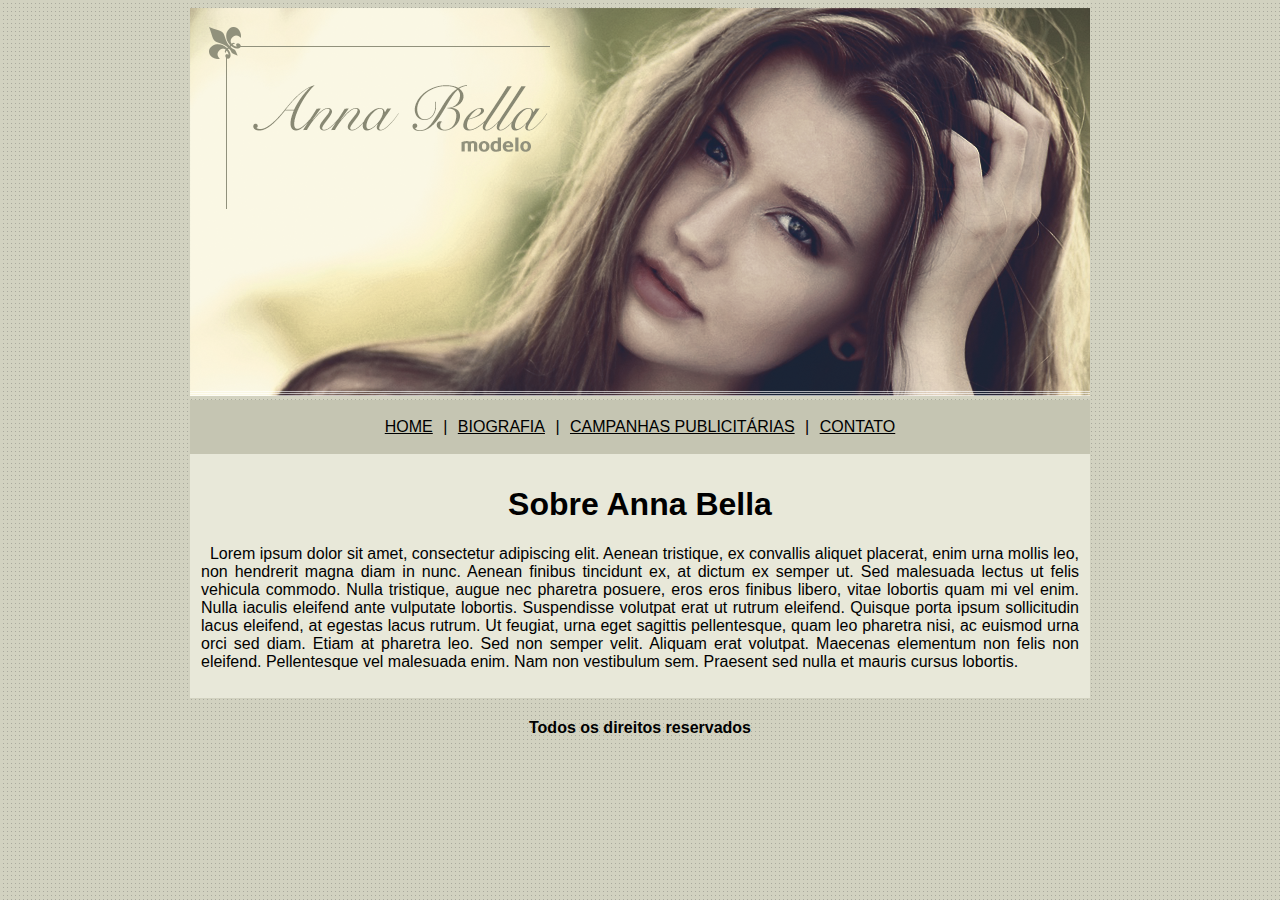
<file: Projeto 2FS/index.html>
<!DOCTYPE html>
<html>
	<head>

		<meta charset="utf-8">
		<meta name="viewport" content="width=device-width, initial-scale=1">

		<style type="text/css">
			
		</style>

		<link rel="stylesheet" type="text/css" href="modelo.css">

		<title>Anna Bella Oficial</title>

	</head>
	<body>
		<center>
	
<div  id="principal">

		<div>
			<img src="img/capa.png">
		</div>

		<div class="menu">
			<a href="index.html">HOME</a> |
			<a href="bio.html">BIOGRAFIA</a> | 
			<a href="campanha.html">CAMPANHAS PUBLICITÁRIAS</a> | 
			<a href="contato.html">CONTATO</a>
		</div>

		<div id="conteudo">

			<h1>Sobre Anna Bella</h1>

			<p align="justify">&nbsp Lorem ipsum dolor sit amet, consectetur adipiscing elit. Aenean tristique, ex convallis aliquet placerat, enim urna mollis leo, non hendrerit magna diam in nunc. Aenean finibus tincidunt ex, at dictum ex semper ut. Sed malesuada lectus ut felis vehicula commodo. Nulla tristique, augue nec pharetra posuere, eros eros finibus libero, vitae lobortis quam mi vel enim. Nulla iaculis eleifend ante vulputate lobortis. Suspendisse volutpat erat ut rutrum eleifend. Quisque porta ipsum sollicitudin lacus eleifend, at egestas lacus rutrum. Ut feugiat, urna eget sagittis pellentesque, quam leo pharetra nisi, ac euismod urna orci sed diam. Etiam at pharetra leo. Sed non semper velit. Aliquam erat volutpat. Maecenas elementum non felis non eleifend. Pellentesque vel malesuada enim. Nam non vestibulum sem. Praesent sed nulla et mauris cursus lobortis.</p>

		</div>

		<div class="center">
			<h4>Todos os direitos reservados</h4>
		</div>

</div>		

		
		</center>
	</body>
</html>
</file>
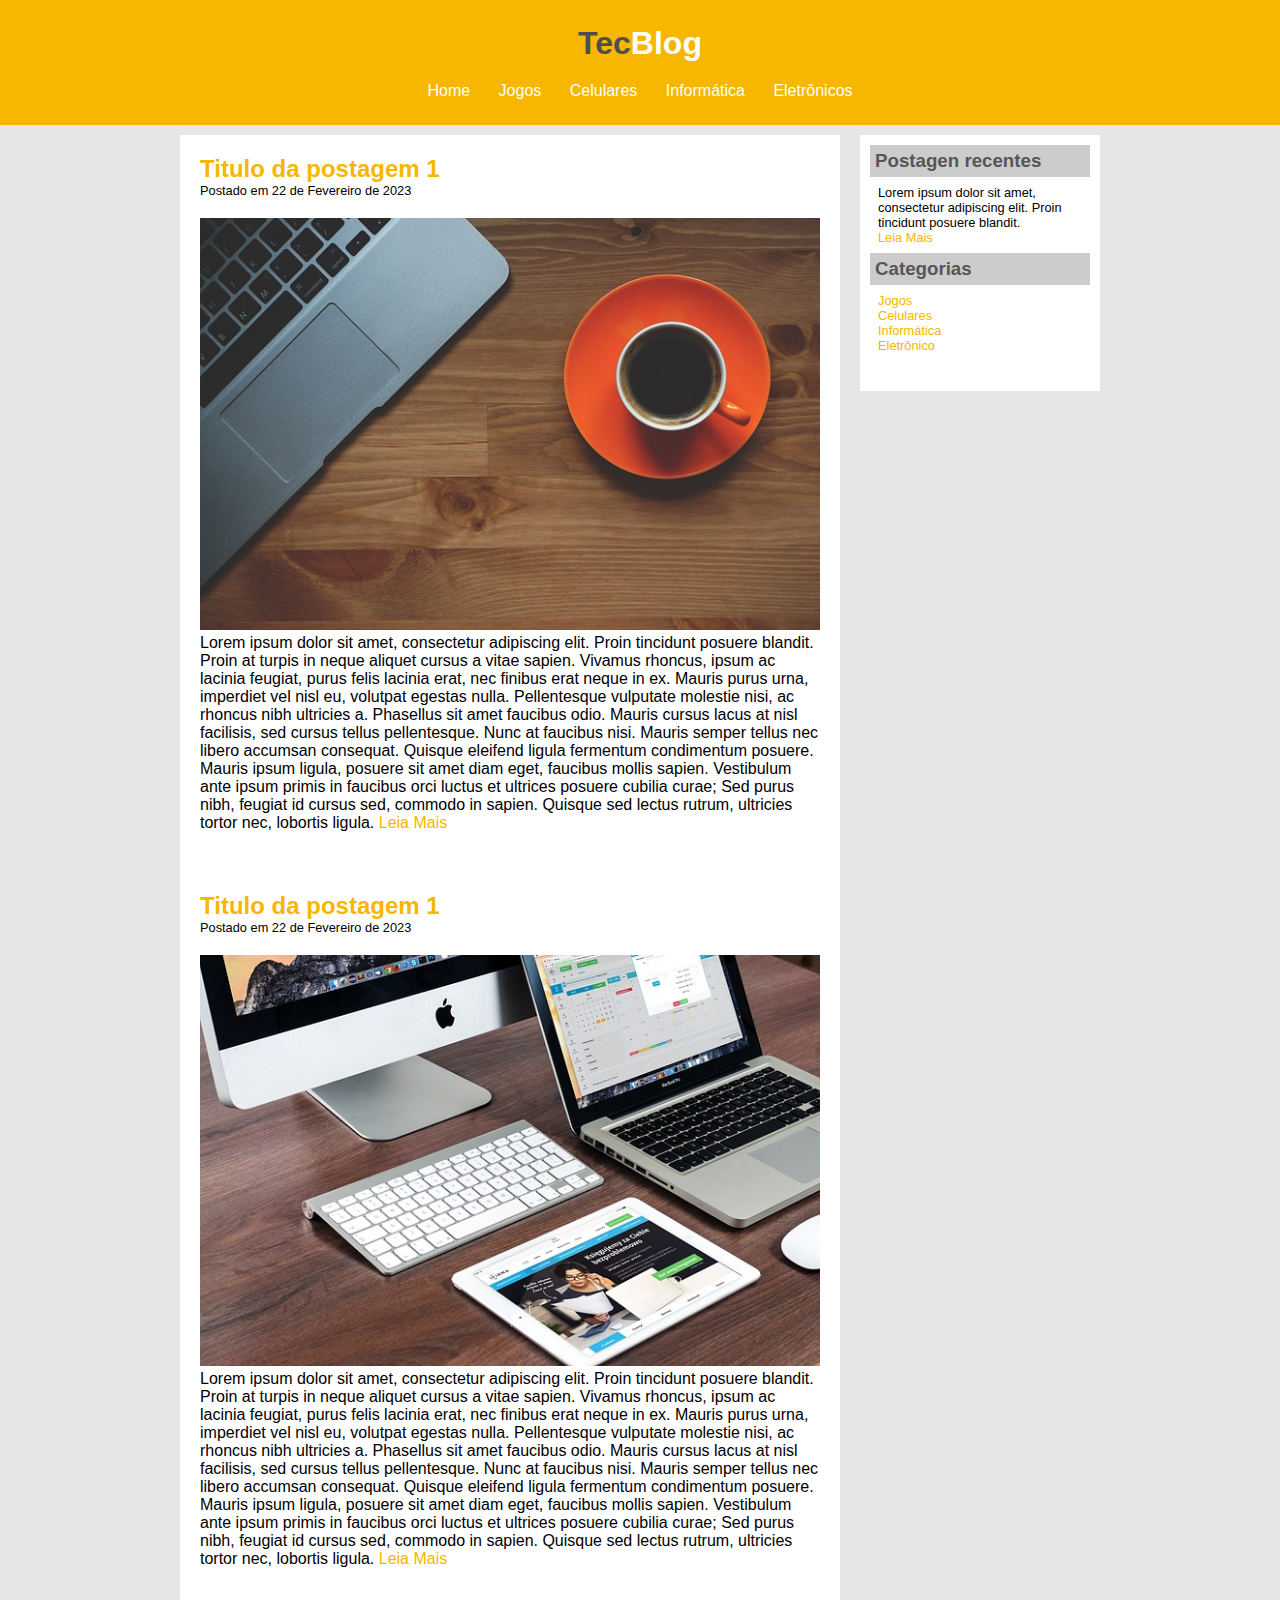
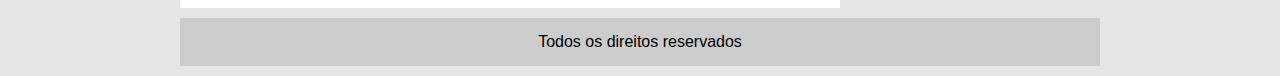
<file: Projeto 3FS/index.html>
<!DOCTYPE html>
		<html>
			<head>

				<meta charset="utf-8">
				<meta name="viewport" content="width=device-width, initial-scale=1">
				<link rel="stylesheet" type="text/css" href="css/estilo.css">

				<title>TecBlog - O seu blog de tecnologia</title>

			</head>
			<body>

				<div id="area-cabecalho">

					<div id="area-logo">
						<h1>Tec<span class="branco">Blog</span></h1>
					</div>
					<div id="area-menu">
						<a href="index.html">Home</a>
						<a href="index.html">Jogos</a>
						<a href="index.html">Celulares</a>
						<a href="index.html">Informática</a>
						<a href="index.html">Eletrônicos</a>
					</div>
					
				</div>

				<div id="area-principal">
					
					<div id="area-postagens">
						
						<!-- Post /-->
						<div class="postagem">
							<h2>Titulo da postagem 1</h2>
							<span class="data-post">Postado em 22 de Fevereiro de 2023</span>
							<img width="620px" src="img/imagem1.jpg">
							<p>
								Lorem ipsum dolor sit amet, consectetur adipiscing elit. Proin tincidunt posuere blandit. Proin at turpis in neque aliquet cursus a vitae sapien. Vivamus rhoncus, ipsum ac lacinia feugiat, purus felis lacinia erat, nec finibus erat neque in ex. Mauris purus urna, imperdiet vel nisl eu, volutpat egestas nulla. Pellentesque vulputate molestie nisi, ac rhoncus nibh ultricies a. Phasellus sit amet faucibus odio. Mauris cursus lacus at nisl facilisis, sed cursus tellus pellentesque. Nunc at faucibus nisi. Mauris semper tellus nec libero accumsan consequat. Quisque eleifend ligula fermentum condimentum posuere. Mauris ipsum ligula, posuere sit amet diam eget, faucibus mollis sapien. Vestibulum ante ipsum primis in faucibus orci luctus et ultrices posuere cubilia curae; Sed purus nibh, feugiat id cursus sed, commodo in sapien. Quisque sed lectus rutrum, ultricies tortor nec, lobortis ligula.
								<a href="">Leia Mais</a>
							</p>
						</div>
						<!-- Post /-->

						<!-- Post /-->
						<div class="postagem">
							<h2>Titulo da postagem 1</h2>
							<span class="data-post">Postado em 22 de Fevereiro de 2023</span>
							<img width="620px" src="img/imagem2.jpg">
							<p>
								Lorem ipsum dolor sit amet, consectetur adipiscing elit. Proin tincidunt posuere blandit. Proin at turpis in neque aliquet cursus a vitae sapien. Vivamus rhoncus, ipsum ac lacinia feugiat, purus felis lacinia erat, nec finibus erat neque in ex. Mauris purus urna, imperdiet vel nisl eu, volutpat egestas nulla. Pellentesque vulputate molestie nisi, ac rhoncus nibh ultricies a. Phasellus sit amet faucibus odio. Mauris cursus lacus at nisl facilisis, sed cursus tellus pellentesque. Nunc at faucibus nisi. Mauris semper tellus nec libero accumsan consequat. Quisque eleifend ligula fermentum condimentum posuere. Mauris ipsum ligula, posuere sit amet diam eget, faucibus mollis sapien. Vestibulum ante ipsum primis in faucibus orci luctus et ultrices posuere cubilia curae; Sed purus nibh, feugiat id cursus sed, commodo in sapien. Quisque sed lectus rutrum, ultricies tortor nec, lobortis ligula.
								<a href="">Leia Mais</a>
							</p>
						</div>
						<!-- Post /-->
						

					</div>

					<div id="area-lateral">
						
						<div class="conteudo-lateral">

							<h3>Postagen recentes</h3>
							<div class="postagem-lateral">
								<p>
									Lorem ipsum dolor sit amet, consectetur adipiscing elit. Proin tincidunt posuere blandit.
								</p>
								<a href="">Leia Mais</a>
							</div>

							

							<h3>Categorias</h3>
							<div class="postagem-lateral" style="border-bottom: none;">
								<a href="">Jogos</a><br>
								<a href="">Celulares</a><br>
								<a href="">Informática</a><br>
								<a href="">Eletrônico</a><br>
							</div>

						</div>

					</div>

					<div id="rodape">
						Todos os direitos reservados
					</div>

				</div>

			</body>
		</html>
</file>
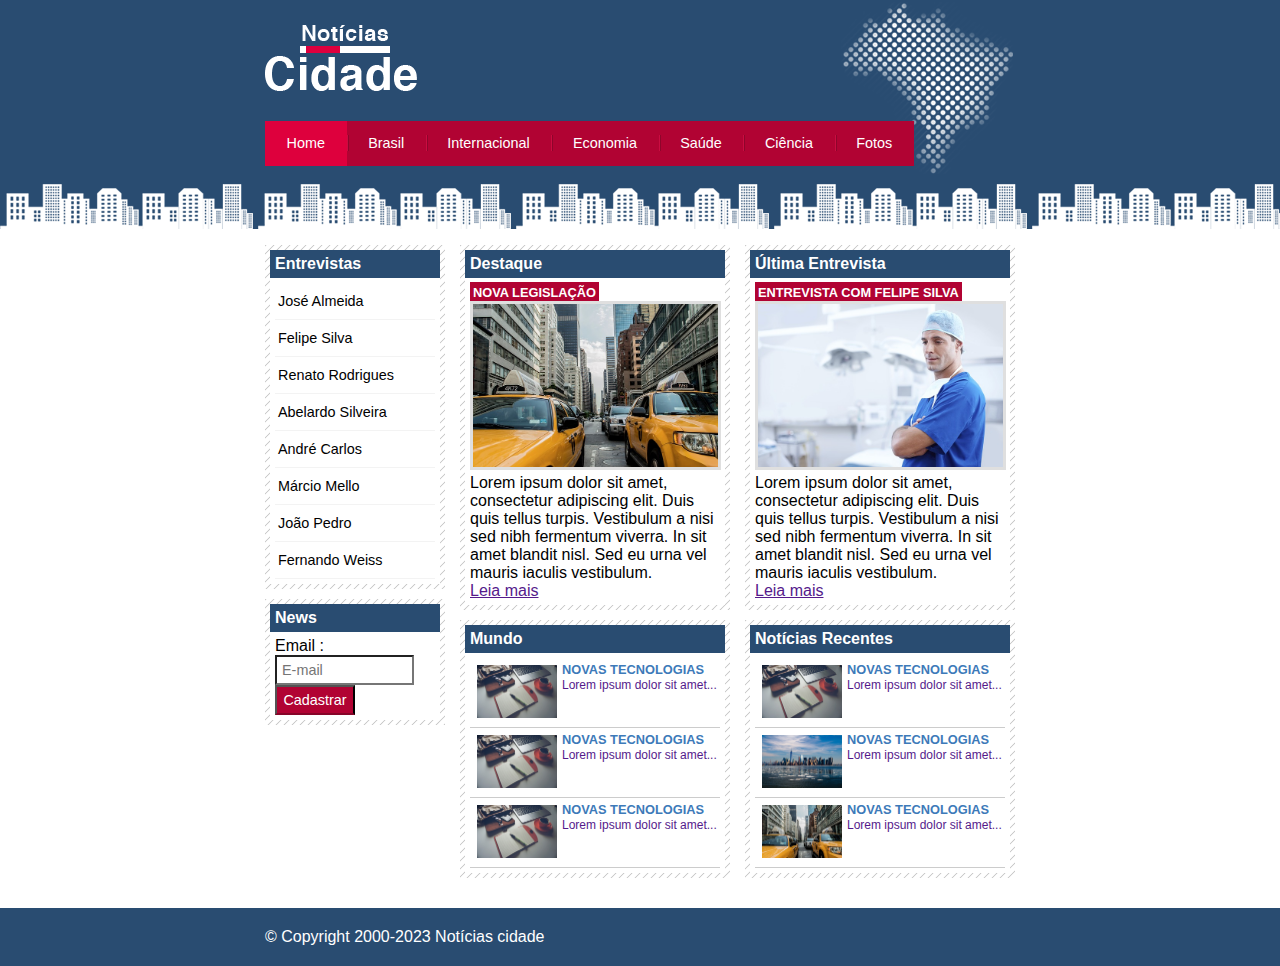
<file: Projeto 4FS/index.html>
<!DOCTYPE html>
<html>
	<head>

		<meta charset="utf-8">
		<meta name="viewport" content="width=device-width, initial-scale=1">

		<link rel="stylesheet" type="text/css" href="css/style.css">

		<title>Noticias Cidade</title>

	</head>
	<body id="tres-colunas" class="home">

		<div id="container">

			<div id="topo">
						<h1 class="logo">Notícias cidade</h1>
						<ul id="navegacao">
							<li class="primeiro"><a id="home" href="index.html">Home</a></li>
							<li><a id="brasil" href="brasil.html">Brasil</a></li>
							<li><a id="internacional" href="internacional.html">Internacional</a></li>
							<li><a id="economia" href="economia.html">Economia</a></li>
							<li><a id="saude" href="saude.html">Saúde</a></li>
							<li><a id="ciencia" href="ciencia.html">Ciência</a></li>
							<li><a id="fotos" href="fotos.html">Fotos</a></li>
						</ul>
		    </div>

		    <div id="conteudo">
					
				<div id="primario">
							
							<div class="caixa destaque">
								<h2>Destaque</h2>
								<div class="caixa-conteudo">
									<h3 class="destaque">Nova legislação</h3>
									<img class="imagem-principal" src="imagens/taxi.jpg" width="100%">
									<p>
										Lorem ipsum dolor sit amet, consectetur adipiscing elit. Duis quis tellus turpis. Vestibulum a nisi sed nibh fermentum viverra. In sit amet blandit nisl. Sed eu urna vel mauris iaculis vestibulum.
									</p>
									<a href="">Leia mais</a>
								</div>
							</div>

							<div class="caixa">
								<h2>Mundo</h2>
								<div class="caixa-conteudo">
									
									<ul id="lista-noticias">
										<li>
											<a href="">
												<img src="imagens/tecnologia.jpg" width="80">
												<h3>Novas Tecnologias</h3>
												<p>Lorem ipsum dolor sit amet...</p>
											</a>
										</li>
										<li>
											<a href="">
												<img src="imagens/tecnologia.jpg" width="80">
												<h3>Novas Tecnologias</h3>
												<p>Lorem ipsum dolor sit amet...</p>
											</a>
										</li>
										<li>
											<a href="">
												<img src="imagens/tecnologia.jpg" width="80">
												<h3>Novas Tecnologias</h3>
												<p>Lorem ipsum dolor sit amet...</p>
											</a>
										</li>
									</ul>

								</div>
							</div>

				</div>

				<div id="secundario">
							
							<div class="caixa destaque">
								<h2>Última Entrevista</h2>
								<div class="caixa-conteudo">
									<h3 class="intrevista">Entrevista com felipe silva</h3>
									<img class="imagem-principal" src="imagens/doutor.jpg" width="100%">
									<p>
										Lorem ipsum dolor sit amet, consectetur adipiscing elit. Duis quis tellus turpis. Vestibulum a nisi sed nibh fermentum viverra. In sit amet blandit nisl. Sed eu urna vel mauris iaculis vestibulum.
									</p>
									<a href="">Leia mais</a>
								</div>
							</div>

							<div class="caixa">
								<h2>Notícias Recentes</h2>
								<div class="caixa-conteudo">
									
									<ul id="lista-noticias">
										<li>
											<a href="">
												<img src="imagens/tecnologia.jpg" width="80">
												<h3>Novas Tecnologias</h3>
												<p>Lorem ipsum dolor sit amet...</p>
											</a>
										</li>
										<li>
											<a href="">
												<img src="imagens/cidade.jpg" width="80">
												<h3>Novas Tecnologias</h3>
												<p>Lorem ipsum dolor sit amet...</p>
											</a>
										</li>
										<li>
											<a href="">
												<img src="imagens/taxi.jpg" width="80">
												<h3>Novas Tecnologias</h3>
												<p>Lorem ipsum dolor sit amet...</p>
											</a>
										</li>
									</ul>

								</div>
							</div>

			    </div>

			    <div id="lateral">
							
					<div class="caixa">
						<h2>Entrevistas</h2>
							<div class="caixa-conteudo">
							
							<ul>
								<li><a href="">José Almeida</a></li>
								<li><a href="">Felipe Silva</a></li>
								<li><a href="">Renato Rodrigues</a></li>
								<li><a href="">Abelardo Silveira</a></li>
								<li><a href="">André Carlos</a></li>
								<li><a href="">Márcio Mello</a></li>
								<li><a href="">João Pedro</a></li>
								<li><a href="">Fernando Weiss</a></li>
							</ul>
								

							</div>
					</div>

					<div class="caixa">
						<h2>News</h2>
							<div class="caixa-conteudo">
							
							<form>
								<div>
									<label>Email :</label>
									<input type="text" name="email" id="email" placeholder="E-mail">
								</div>
								<div>
									<input class="submit" type="submit" value="Cadastrar">
								</div>
							</form>							

							</div>
					</div>

				</div>

		    </div>

		</div>

		<div id="container-rodape" style="clear: both;">
			<div id="rodape">
				&copy; Copyright 2000-2023 Notícias cidade
			</div>
		</div>

		

	</body>
</html>
</file>
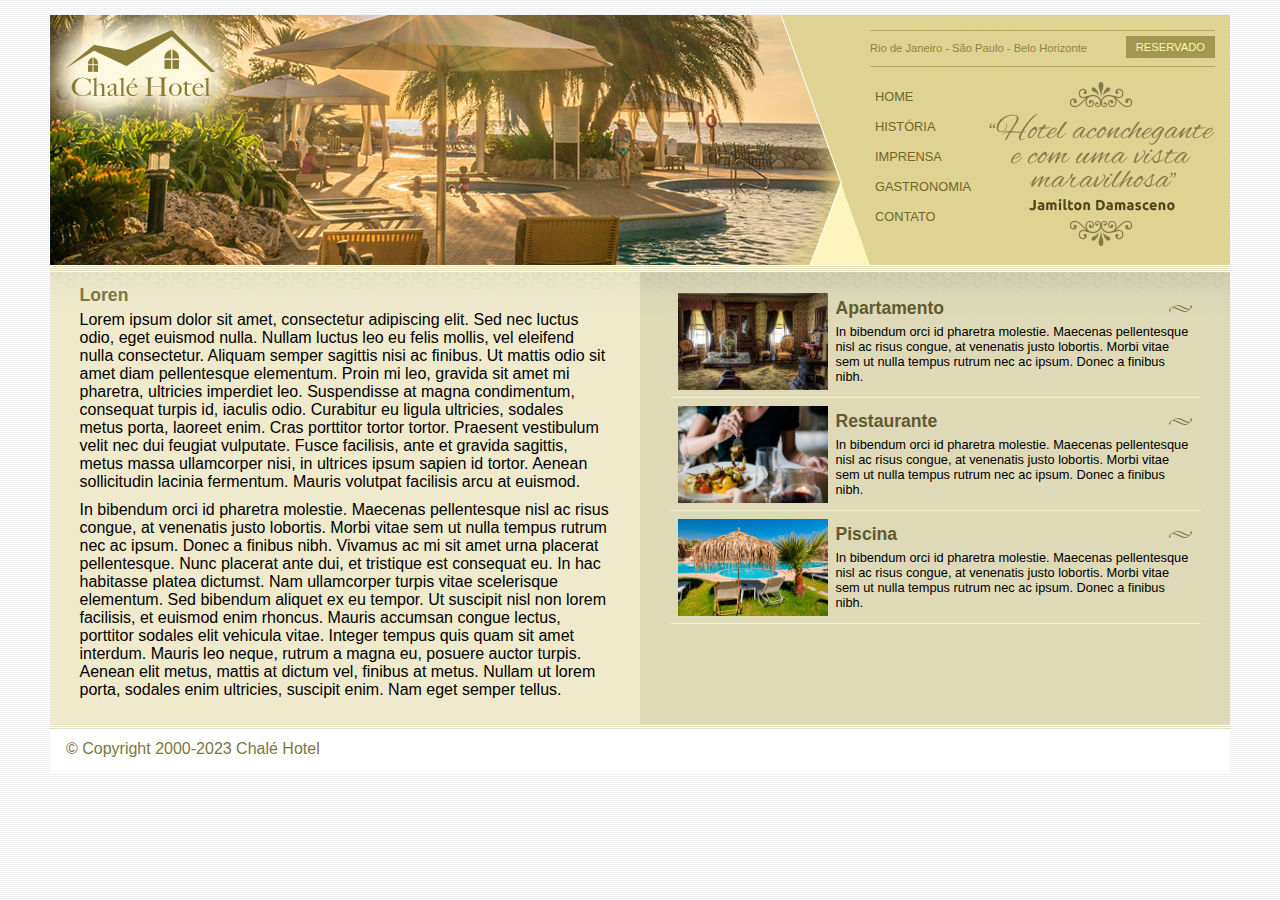
<file: Projeto 5FS/index.html>
<!DOCTYPE html>
<html>
	<head>

		<meta charset="utf-8">
		<meta name="viewport" content="width=device-width, initial-scale=1">

		<link rel="stylesheet" type="text/css" href="css/estilo.css">

		<title>Chalé Hotel</title>

	</head>

	<body>

		<div id="container">
			
			<div id="topo">
				
				<div id="logo">
					<h1 class="logo"><a href="index.html"></a></h1>
				</div>

				<div id="menu">

					<div id="conteudo-menu">
						<div id="menu-locais">
							<span class="locais">
								Rio de Janeiro - São Paulo - Belo Horizonte
							</span>
							<a class="reserva" href="">Reservado</a>
							<div style="clear: both;"></div>
						</div>

						<div id="menu-vertical">
							<ul id="navegacao">
								<li><a href="">Home</a></li>
								<li><a href="">História</a></li>
								<li><a href="">Imprensa</a></li>
								<li><a href="">Gastronomia</a></li>
								<li><a href="">Contato</a></li>
							</ul>

							<img class="depoimento" src="imagens/depoimento.png">

						</div>

					</div>
				</div>

			</div>

			<div id="area-principal">
				<div class="conteudo">
					<h2>
						Loren
					</h2>

					<p>Lorem ipsum dolor sit amet, consectetur adipiscing elit. Sed nec luctus odio, eget euismod nulla. Nullam luctus leo eu felis mollis, vel eleifend nulla consectetur. Aliquam semper sagittis nisi ac finibus. Ut mattis odio sit amet diam pellentesque elementum. Proin mi leo, gravida sit amet mi pharetra, ultricies imperdiet leo. Suspendisse at magna condimentum, consequat turpis id, iaculis odio. Curabitur eu ligula ultricies, sodales metus porta, laoreet enim. Cras porttitor tortor tortor. Praesent vestibulum velit nec dui feugiat vulputate. Fusce facilisis, ante et gravida sagittis, metus massa ullamcorper nisi, in ultrices ipsum sapien id tortor. Aenean sollicitudin lacinia fermentum. Mauris volutpat facilisis arcu at euismod.</p>

					<p>In bibendum orci id pharetra molestie. Maecenas pellentesque nisl ac risus congue, at venenatis justo lobortis. Morbi vitae sem ut nulla tempus rutrum nec ac ipsum. Donec a finibus nibh. Vivamus ac mi sit amet urna placerat pellentesque. Nunc placerat ante dui, et tristique est consequat eu. In hac habitasse platea dictumst. Nam ullamcorper turpis vitae scelerisque elementum. Sed bibendum aliquet ex eu tempor. Ut suscipit nisl non lorem facilisis, et euismod enim rhoncus. Mauris accumsan congue lectus, porttitor sodales elit vehicula vitae. Integer tempus quis quam sit amet interdum. Mauris leo neque, rutrum a magna eu, posuere auctor turpis. Aenean elit metus, mattis at dictum vel, finibus at metus. Nullam ut lorem porta, sodales enim ultricies, suscipit enim. Nam eget semper tellus.</p>

				</div>
			</div>

			<div id="area-lateral">
				<div class="conteudo">
					
					<ul id="beneficios">
						<li>
							<a href="">
								<img src="imagens/apartamento.jpg" width="150" alt="Apartamento">
								<h3>Apartamento</h3>
								<p>In bibendum orci id pharetra molestie. Maecenas pellentesque nisl ac risus congue, at venenatis justo lobortis. Morbi vitae sem ut nulla tempus rutrum nec ac ipsum. Donec a finibus nibh.</p>
							</a>
						</li>

						<li>
							<a href="">
								<img src="imagens/restaurante.jpg" width="150" alt="Restaurante">
								<h3>Restaurante</h3>
								<p>In bibendum orci id pharetra molestie. Maecenas pellentesque nisl ac risus congue, at venenatis justo lobortis. Morbi vitae sem ut nulla tempus rutrum nec ac ipsum. Donec a finibus nibh.</p>
							</a>
						</li>

						<li>
							<a href="">
								<img src="imagens/piscina.jpg" width="150" alt="Piscina">
								<h3>Piscina</h3>
								<p>In bibendum orci id pharetra molestie. Maecenas pellentesque nisl ac risus congue, at venenatis justo lobortis. Morbi vitae sem ut nulla tempus rutrum nec ac ipsum. Donec a finibus nibh.</p>
							</a>
						</li>
					</ul>

				</div>
			</div>

			<div id="rodape">
				<span>&copy; Copyright 2000-2023 Chalé Hotel</span>
			</div>

		</div>

	</body>

</html>
</file>
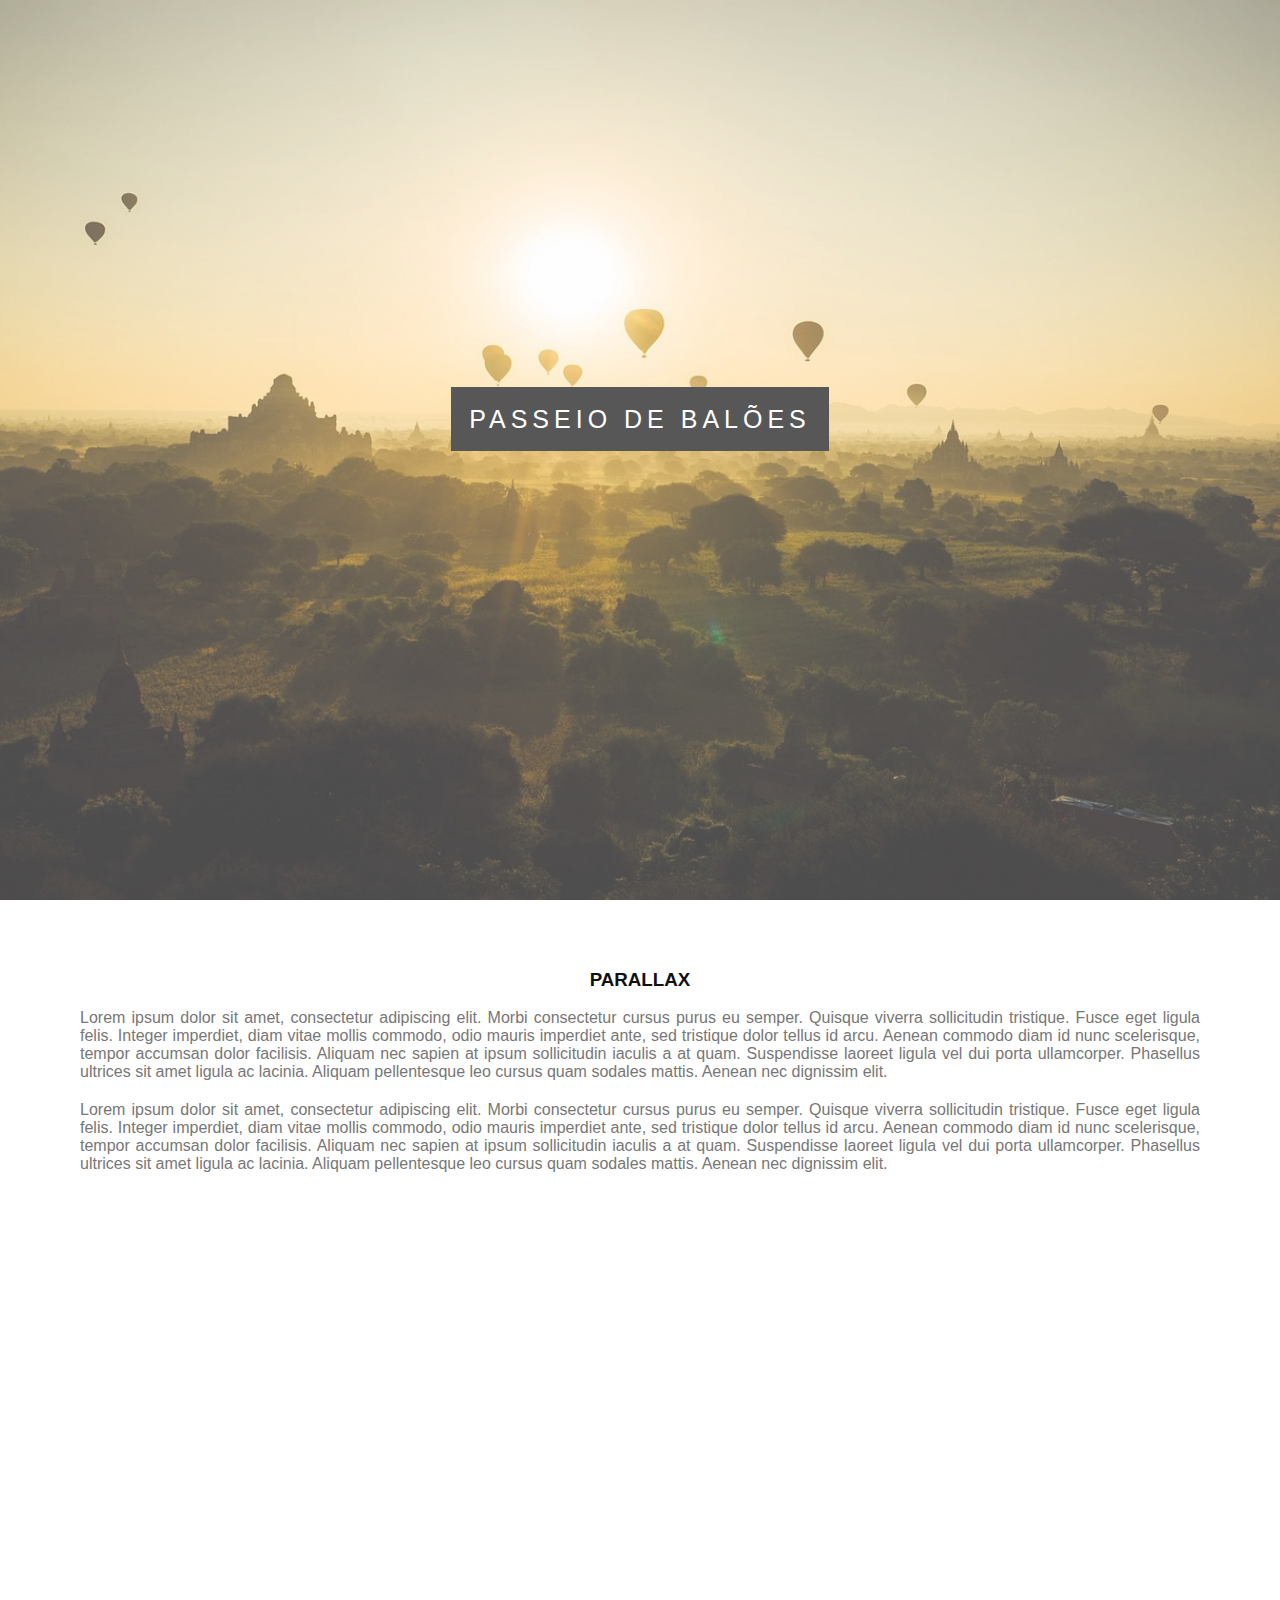
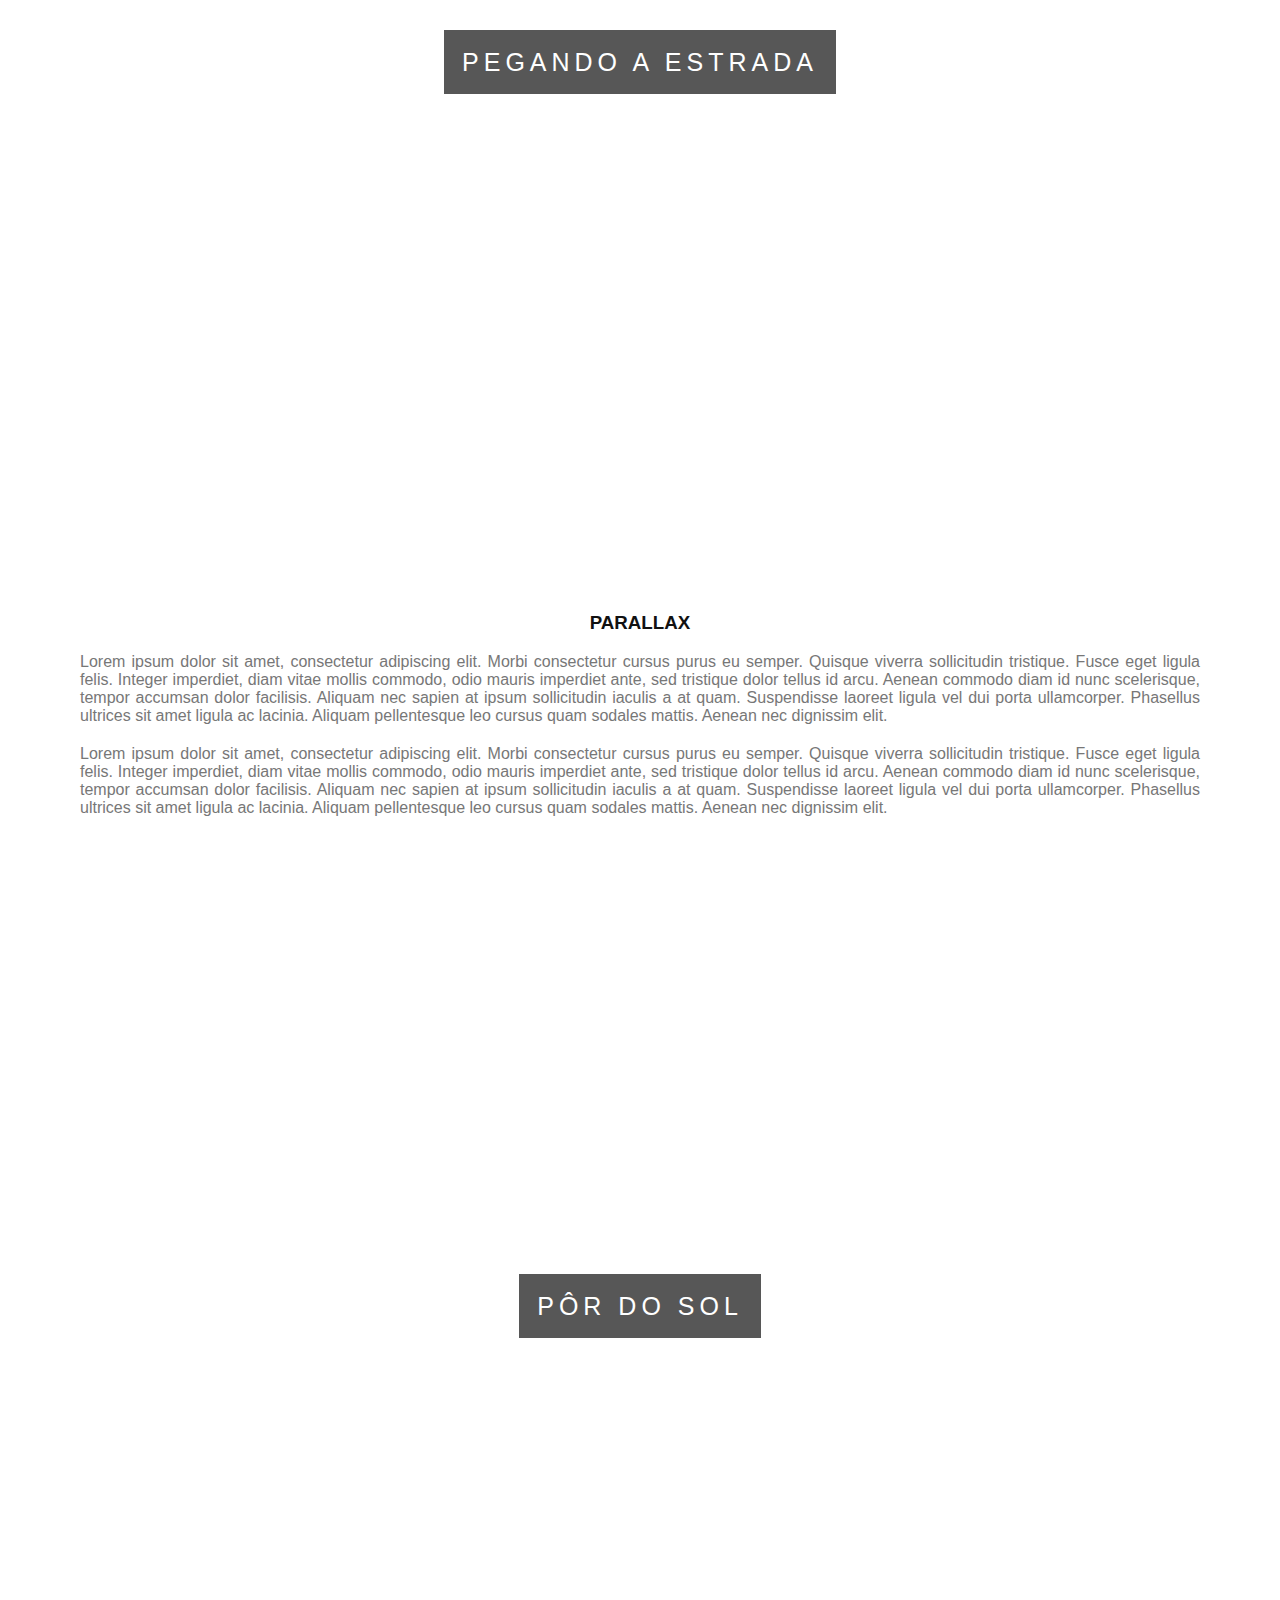
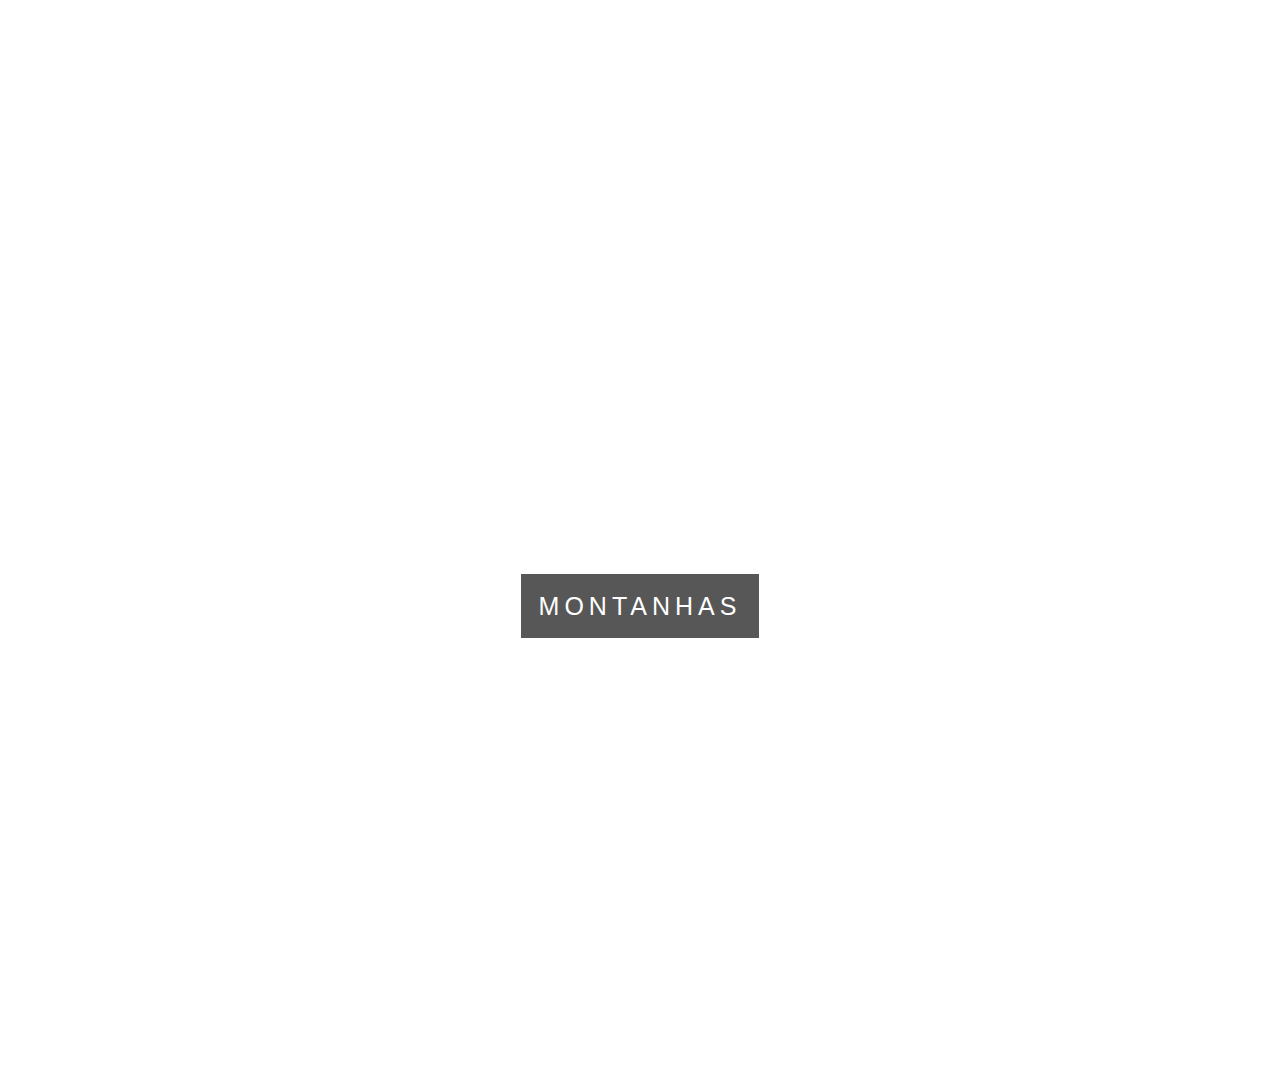
<file: Projeto 6FS/index.html>
<!DOCTYPE html>
<html>
<head>
	<title>Parallax</title>
	<meta charset="utf-8">
	
	<style type="text/css">
		
		/* Configuração padrão da página
		-------------------------------*/
		body, html {
			margin: 0;
			font: 16px "Lato", sans-serif;
			color: #777;
			height: 100%;
		}

		.conteudo {
			color: #777;
			background-color: white;
			text-align: justify;
			padding: 50px 80px;
		}

		h3 {
			text-transform: uppercase;
			color: #111;
			text-align: center;
		}

		p{
			margin-bottom: 20px;
		}

		/* Efeito Parallax
		-------------------------------*/
		.caixa1, .caixa2, .caixa3, .caixa4 {
			position: relative;
			height: 100%;
			opacity: 0.7;
			background-repeat: no-repeat;
			background-size: cover;
			background-position: center;
			background-attachment: fixed; 
		}

		.caixa1 {
			background-image: url(imagens/imagem1.jpg);
		}

		.caixa2 {
			background-image: url(imagens/imagem2.jpg);
		}

		.caixa3 {
			background-image: url(imagens/imagem3.jpg);
		}

		.caixa4 {
			background-image: url(imagens/imagem4.jpg);
		}

		.conteudo-titulo {
			position: absolute;
			left: 0;
			top: 45%;
			width: 100%;
			text-align: center;
		}

		.conteudo-titulo span.titulo {
			color: #fff;
			background-color: #111;
			padding: 18px;
			font-size: 25px;
			letter-spacing: 5px;
			text-transform: uppercase;
		}

	</style>

</head>
<body>

	<div class="caixa1">
		<div class="conteudo-titulo">
			<span class="titulo">PASSEIO DE BALÕES</span>
		</div>
	</div>

	<div class="conteudo">
		<h3>Parallax</h3>
		<p>Lorem ipsum dolor sit amet, consectetur adipiscing elit. Morbi consectetur cursus purus eu semper. Quisque viverra sollicitudin tristique. Fusce eget ligula felis. Integer imperdiet, diam vitae mollis commodo, odio mauris imperdiet ante, sed tristique dolor tellus id arcu. Aenean commodo diam id nunc scelerisque, tempor accumsan dolor facilisis. Aliquam nec sapien at ipsum sollicitudin iaculis a at quam. Suspendisse laoreet ligula vel dui porta ullamcorper. Phasellus ultrices sit amet ligula ac lacinia. Aliquam pellentesque leo cursus quam sodales mattis. Aenean nec dignissim elit.</p>

		<p>Lorem ipsum dolor sit amet, consectetur adipiscing elit. Morbi consectetur cursus purus eu semper. Quisque viverra sollicitudin tristique. Fusce eget ligula felis. Integer imperdiet, diam vitae mollis commodo, odio mauris imperdiet ante, sed tristique dolor tellus id arcu. Aenean commodo diam id nunc scelerisque, tempor accumsan dolor facilisis. Aliquam nec sapien at ipsum sollicitudin iaculis a at quam. Suspendisse laoreet ligula vel dui porta ullamcorper. Phasellus ultrices sit amet ligula ac lacinia. Aliquam pellentesque leo cursus quam sodales mattis. Aenean nec dignissim elit.</p>
	</div>

	<div class="caixa2">
		<div class="conteudo-titulo">
			<span class="titulo">Pegando a estrada</span>
		</div>
	</div>

	<div class="conteudo">
		<h3>Parallax</h3>
		<p>Lorem ipsum dolor sit amet, consectetur adipiscing elit. Morbi consectetur cursus purus eu semper. Quisque viverra sollicitudin tristique. Fusce eget ligula felis. Integer imperdiet, diam vitae mollis commodo, odio mauris imperdiet ante, sed tristique dolor tellus id arcu. Aenean commodo diam id nunc scelerisque, tempor accumsan dolor facilisis. Aliquam nec sapien at ipsum sollicitudin iaculis a at quam. Suspendisse laoreet ligula vel dui porta ullamcorper. Phasellus ultrices sit amet ligula ac lacinia. Aliquam pellentesque leo cursus quam sodales mattis. Aenean nec dignissim elit.</p>

		<p>Lorem ipsum dolor sit amet, consectetur adipiscing elit. Morbi consectetur cursus purus eu semper. Quisque viverra sollicitudin tristique. Fusce eget ligula felis. Integer imperdiet, diam vitae mollis commodo, odio mauris imperdiet ante, sed tristique dolor tellus id arcu. Aenean commodo diam id nunc scelerisque, tempor accumsan dolor facilisis. Aliquam nec sapien at ipsum sollicitudin iaculis a at quam. Suspendisse laoreet ligula vel dui porta ullamcorper. Phasellus ultrices sit amet ligula ac lacinia. Aliquam pellentesque leo cursus quam sodales mattis. Aenean nec dignissim elit.</p>
	</div>

	<div class="caixa3">
		<div class="conteudo-titulo">
			<span class="titulo">Pôr do sol</span>
		</div>
	</div>

	<div class="caixa4">
		<div class="conteudo-titulo">
			<span class="titulo">Montanhas</span>
		</div>
	</div>

</body>
</html>
</file>
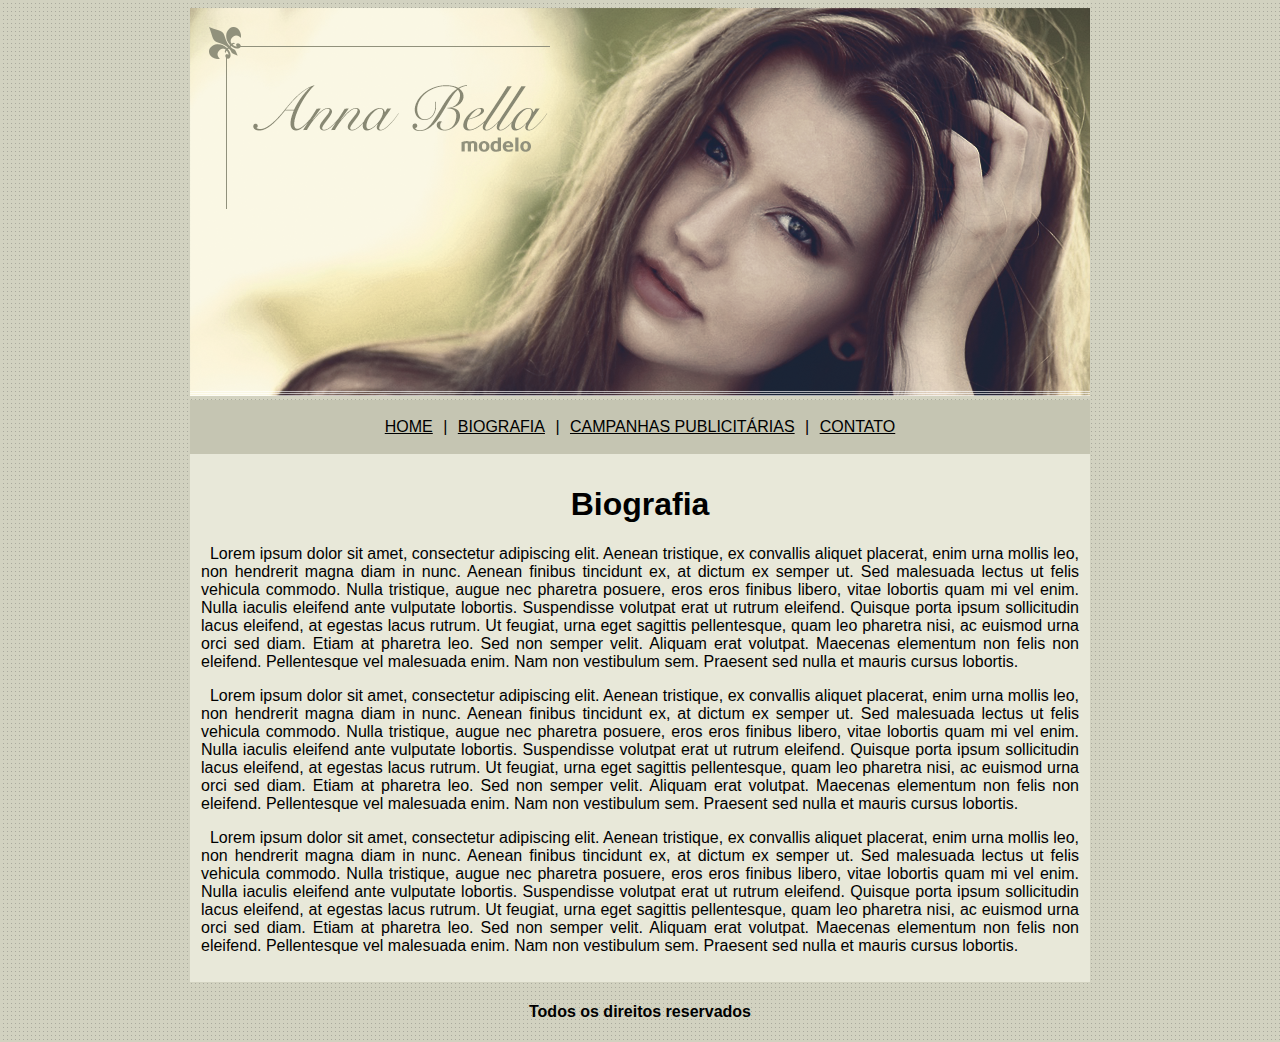
<file: Projeto 2FS/bio.html>
<!DOCTYPE html>
<html>
	<head>

		<meta charset="utf-8">
		<meta name="viewport" content="width=device-width, initial-scale=1">

		<style type="text/css">
			
		</style>

		<link rel="stylesheet" type="text/css" href="modelo.css">

		<title>Anna Bella - Biografia</title>

	</head>
	<body>
		<center>
	
<div  id="principal">

		<div>
			<img src="img/capa.png">
		</div>

		<div class="menu">
			<a href="index.html">HOME</a> |
			<a href="bio.html">BIOGRAFIA</a> | 
			<a href="campanha.html">CAMPANHAS PUBLICITÁRIAS</a> | 
			<a href="contato.html">CONTATO</a>
		</div>

		<div id="conteudo">

			<h1>Biografia</h1>

			<p align="justify">&nbsp Lorem ipsum dolor sit amet, consectetur adipiscing elit. Aenean tristique, ex convallis aliquet placerat, enim urna mollis leo, non hendrerit magna diam in nunc. Aenean finibus tincidunt ex, at dictum ex semper ut. Sed malesuada lectus ut felis vehicula commodo. Nulla tristique, augue nec pharetra posuere, eros eros finibus libero, vitae lobortis quam mi vel enim. Nulla iaculis eleifend ante vulputate lobortis. Suspendisse volutpat erat ut rutrum eleifend. Quisque porta ipsum sollicitudin lacus eleifend, at egestas lacus rutrum. Ut feugiat, urna eget sagittis pellentesque, quam leo pharetra nisi, ac euismod urna orci sed diam. Etiam at pharetra leo. Sed non semper velit. Aliquam erat volutpat. Maecenas elementum non felis non eleifend. Pellentesque vel malesuada enim. Nam non vestibulum sem. Praesent sed nulla et mauris cursus lobortis.</p>
			<p align="justify">&nbsp Lorem ipsum dolor sit amet, consectetur adipiscing elit. Aenean tristique, ex convallis aliquet placerat, enim urna mollis leo, non hendrerit magna diam in nunc. Aenean finibus tincidunt ex, at dictum ex semper ut. Sed malesuada lectus ut felis vehicula commodo. Nulla tristique, augue nec pharetra posuere, eros eros finibus libero, vitae lobortis quam mi vel enim. Nulla iaculis eleifend ante vulputate lobortis. Suspendisse volutpat erat ut rutrum eleifend. Quisque porta ipsum sollicitudin lacus eleifend, at egestas lacus rutrum. Ut feugiat, urna eget sagittis pellentesque, quam leo pharetra nisi, ac euismod urna orci sed diam. Etiam at pharetra leo. Sed non semper velit. Aliquam erat volutpat. Maecenas elementum non felis non eleifend. Pellentesque vel malesuada enim. Nam non vestibulum sem. Praesent sed nulla et mauris cursus lobortis.</p>
			<p align="justify">&nbsp Lorem ipsum dolor sit amet, consectetur adipiscing elit. Aenean tristique, ex convallis aliquet placerat, enim urna mollis leo, non hendrerit magna diam in nunc. Aenean finibus tincidunt ex, at dictum ex semper ut. Sed malesuada lectus ut felis vehicula commodo. Nulla tristique, augue nec pharetra posuere, eros eros finibus libero, vitae lobortis quam mi vel enim. Nulla iaculis eleifend ante vulputate lobortis. Suspendisse volutpat erat ut rutrum eleifend. Quisque porta ipsum sollicitudin lacus eleifend, at egestas lacus rutrum. Ut feugiat, urna eget sagittis pellentesque, quam leo pharetra nisi, ac euismod urna orci sed diam. Etiam at pharetra leo. Sed non semper velit. Aliquam erat volutpat. Maecenas elementum non felis non eleifend. Pellentesque vel malesuada enim. Nam non vestibulum sem. Praesent sed nulla et mauris cursus lobortis.</p>

		</div>

		<div class="center">
			<h4>Todos os direitos reservados</h4>
		</div>

</div>		

		
		</center>
	</body>
</html>
</file>
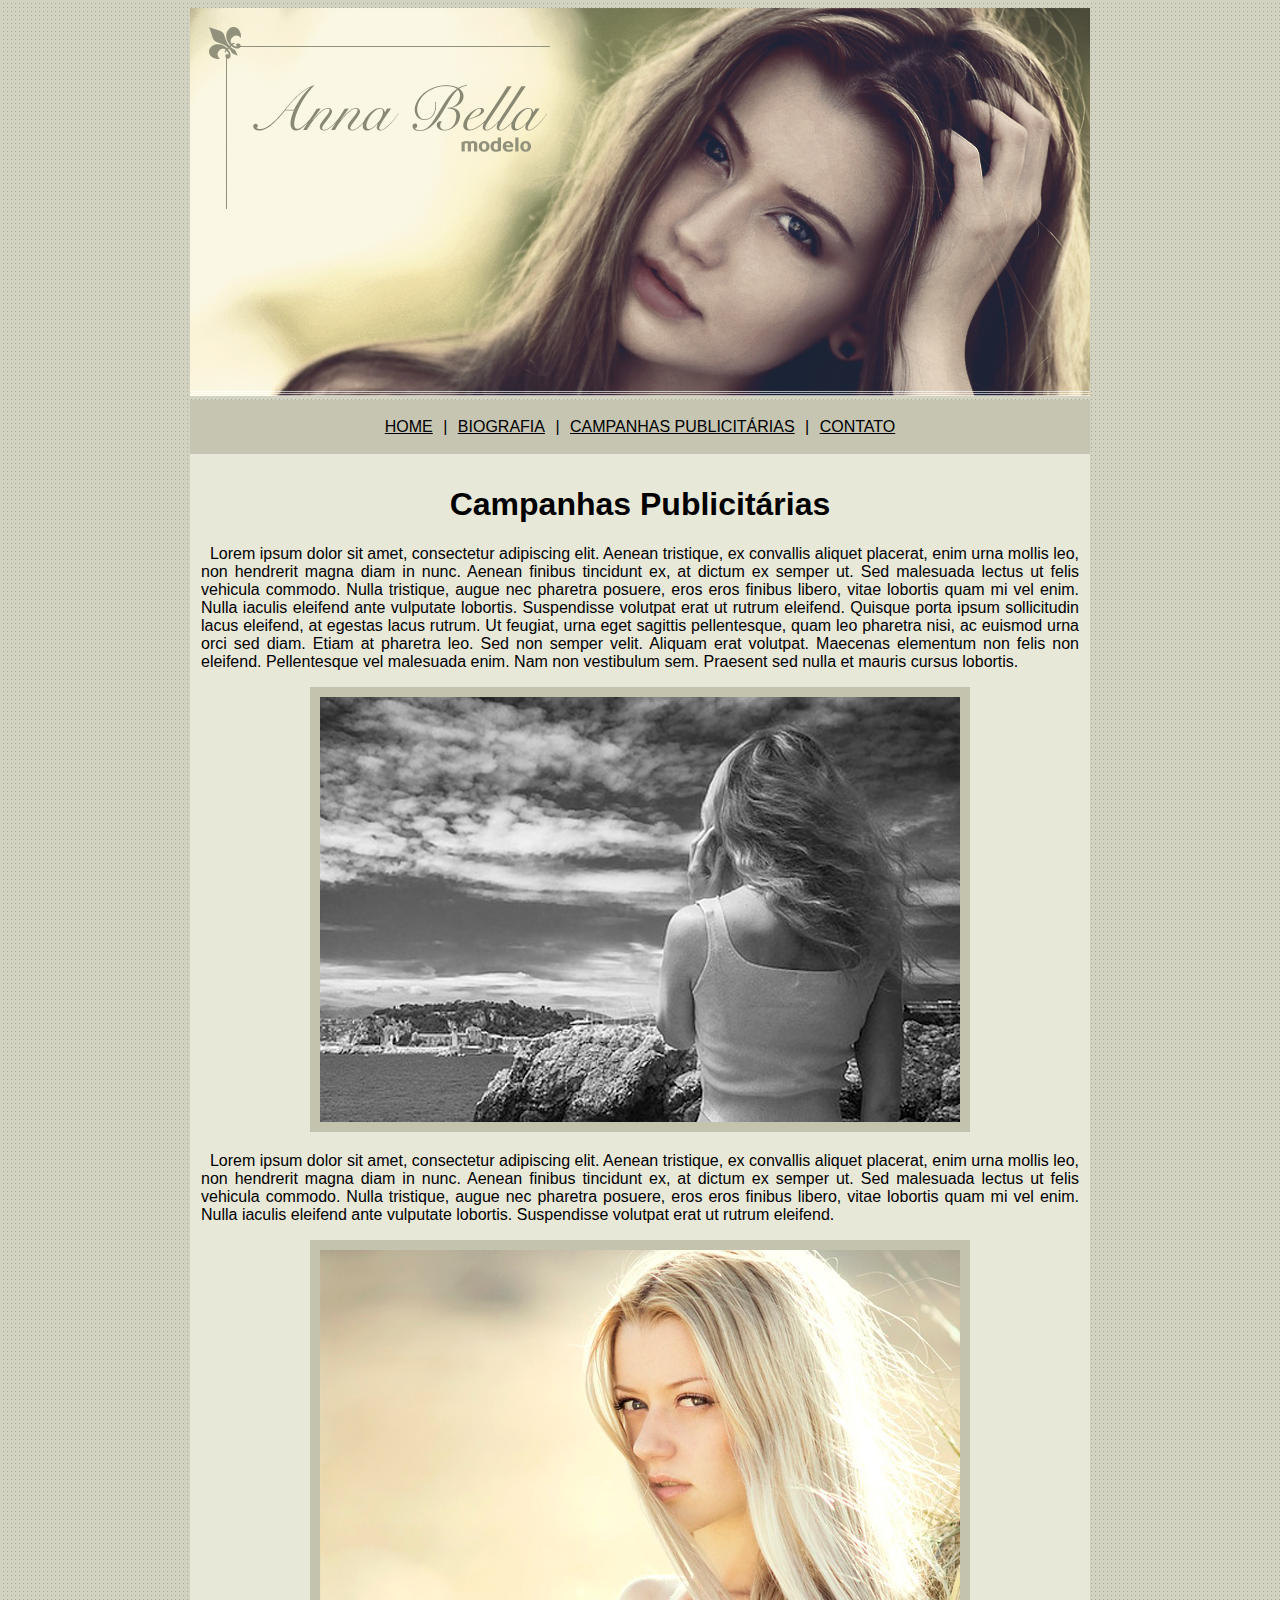
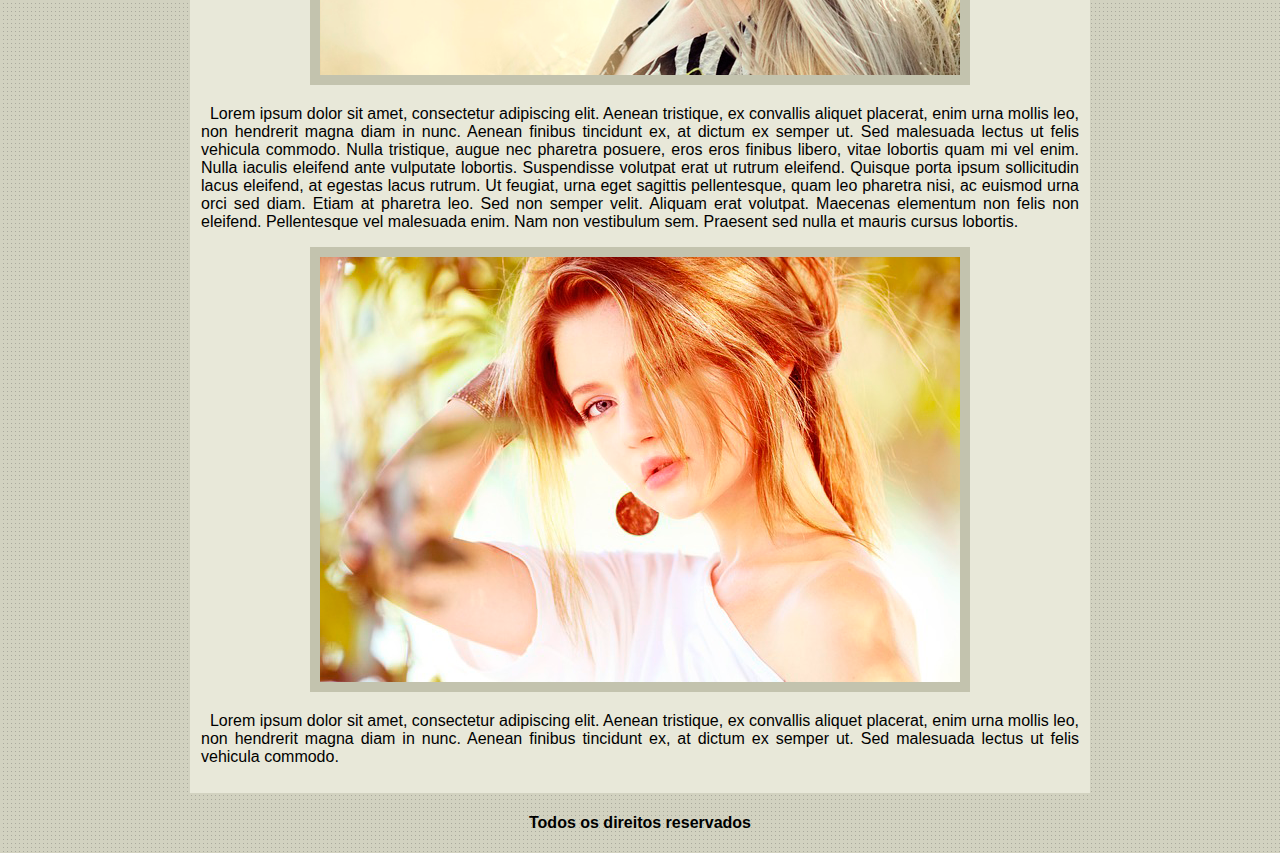
<file: Projeto 2FS/campanha.html>
<!DOCTYPE html>
<html>
	<head>

		<meta charset="utf-8">
		<meta name="viewport" content="width=device-width, initial-scale=1">

		<style type="text/css">
			
		</style>

		<link rel="stylesheet" type="text/css" href="modelo.css">

		<title>Campanhas Publicitárias</title>

	</head>
	<body>
		<center>
	
<div  id="principal">

		<div>
			<img src="img/capa.png">
		</div>

		<div class="menu">
			<a href="index.html">HOME</a> |
			<a href="bio.html">BIOGRAFIA</a> | 
			<a href="campanha.html">CAMPANHAS PUBLICITÁRIAS</a> | 
			<a href="contato.html">CONTATO</a>
		</div>

		<div id="conteudo">

			<h1>Campanhas Publicitárias</h1>

			<p align="justify">&nbsp Lorem ipsum dolor sit amet, consectetur adipiscing elit. Aenean tristique, ex convallis aliquet placerat, enim urna mollis leo, non hendrerit magna diam in nunc. Aenean finibus tincidunt ex, at dictum ex semper ut. Sed malesuada lectus ut felis vehicula commodo. Nulla tristique, augue nec pharetra posuere, eros eros finibus libero, vitae lobortis quam mi vel enim. Nulla iaculis eleifend ante vulputate lobortis. Suspendisse volutpat erat ut rutrum eleifend. Quisque porta ipsum sollicitudin lacus eleifend, at egestas lacus rutrum. Ut feugiat, urna eget sagittis pellentesque, quam leo pharetra nisi, ac euismod urna orci sed diam. Etiam at pharetra leo. Sed non semper velit. Aliquam erat volutpat. Maecenas elementum non felis non eleifend. Pellentesque vel malesuada enim. Nam non vestibulum sem. Praesent sed nulla et mauris cursus lobortis.</p>

					<img class="imagens"src="img/foto1.png">

			<p align="justify">&nbsp Lorem ipsum dolor sit amet, consectetur adipiscing elit. Aenean tristique, ex convallis aliquet placerat, enim urna mollis leo, non hendrerit magna diam in nunc. Aenean finibus tincidunt ex, at dictum ex semper ut. Sed malesuada lectus ut felis vehicula commodo. Nulla tristique, augue nec pharetra posuere, eros eros finibus libero, vitae lobortis quam mi vel enim. Nulla iaculis eleifend ante vulputate lobortis. Suspendisse volutpat erat ut rutrum eleifend. </p>

	 				<img class="imagens"src="img/foto2.png">

	 		<p align="justify">&nbsp Lorem ipsum dolor sit amet, consectetur adipiscing elit. Aenean tristique, ex convallis aliquet placerat, enim urna mollis leo, non hendrerit magna diam in nunc. Aenean finibus tincidunt ex, at dictum ex semper ut. Sed malesuada lectus ut felis vehicula commodo. Nulla tristique, augue nec pharetra posuere, eros eros finibus libero, vitae lobortis quam mi vel enim. Nulla iaculis eleifend ante vulputate lobortis. Suspendisse volutpat erat ut rutrum eleifend. Quisque porta ipsum sollicitudin lacus eleifend, at egestas lacus rutrum. Ut feugiat, urna eget sagittis pellentesque, quam leo pharetra nisi, ac euismod urna orci sed diam. Etiam at pharetra leo. Sed non semper velit. Aliquam erat volutpat. Maecenas elementum non felis non eleifend. Pellentesque vel malesuada enim. Nam non vestibulum sem. Praesent sed nulla et mauris cursus lobortis.</p>

	 				<img class="imagens"src="img/foto3.png">	

	 		<p align="justify">&nbsp Lorem ipsum dolor sit amet, consectetur adipiscing elit. Aenean tristique, ex convallis aliquet placerat, enim urna mollis leo, non hendrerit magna diam in nunc. Aenean finibus tincidunt ex, at dictum ex semper ut. Sed malesuada lectus ut felis vehicula commodo.</p>	   

		</div>

		

		<div class="center">
			<h4>Todos os direitos reservados</h4>
		</div>

</div>		

		
		</center>
	</body>
</html>
</file>
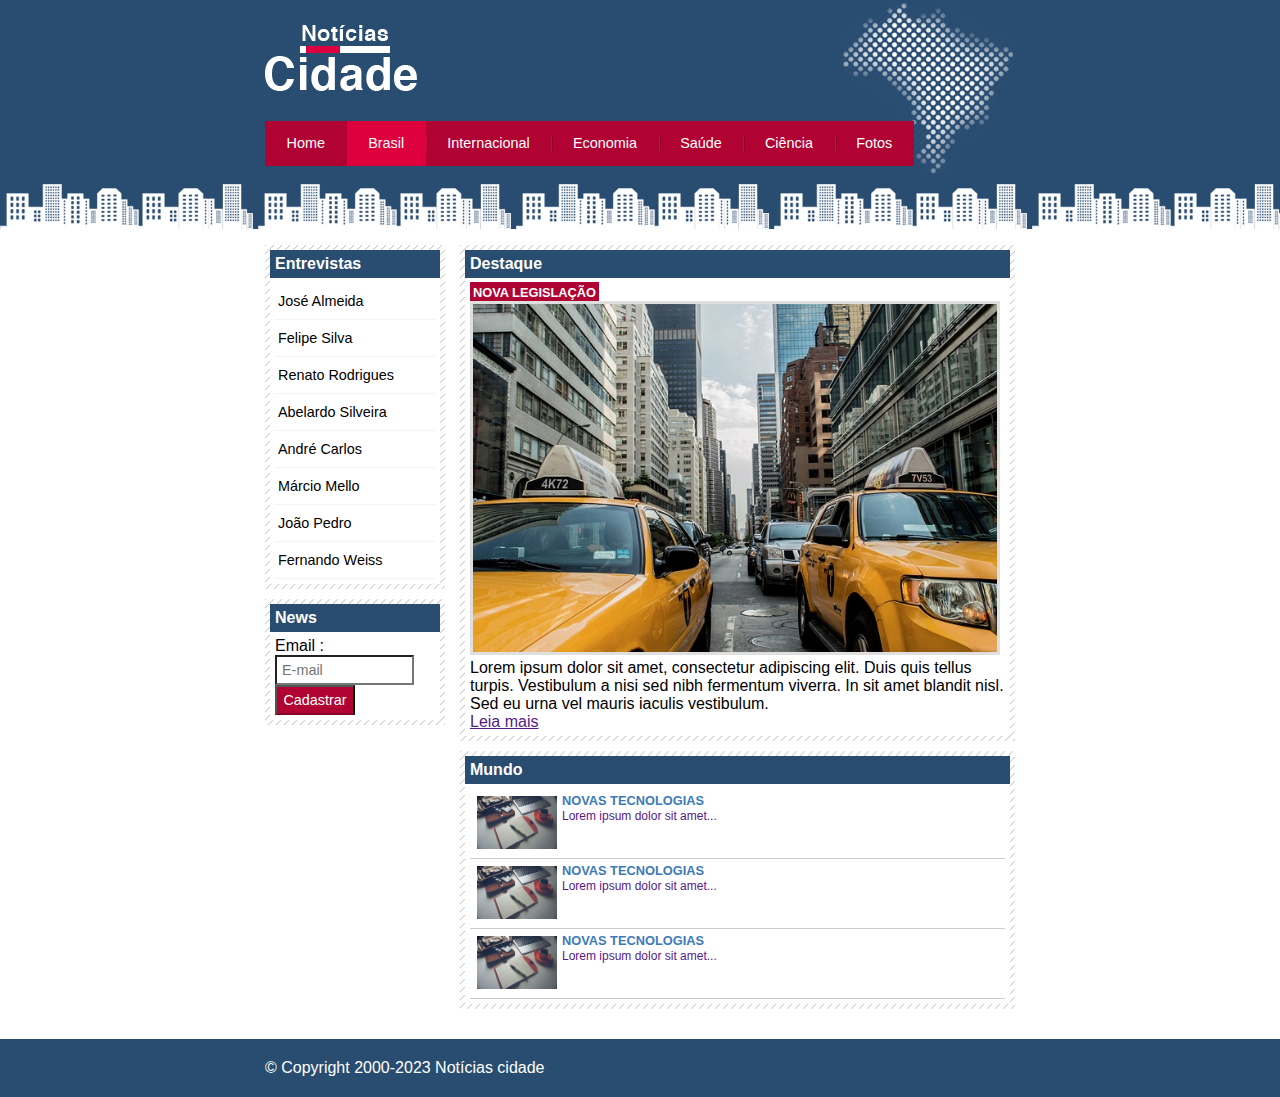
<file: Projeto 4FS/brasil.html>
<!DOCTYPE html>
<html>
	<head>

		<meta charset="utf-8">
		<meta name="viewport" content="width=device-width, initial-scale=1">

		<link rel="stylesheet" type="text/css" href="css/style.css">

		<title>Noticias Cidade</title>

	</head>
	<body id="duas-colunas" class="brasil">

		<div id="container">

			<div id="topo">
						<h1 class="logo">Notícias cidade</h1>
						<ul id="navegacao">
							<li class="primeiro"><a id="home" href="index.html">Home</a></li>
							<li><a id="brasil" href="brasil.html">Brasil</a></li>
							<li><a id="internacional" href="internacional.html">Internacional</a></li>
							<li><a id="economia" href="economia.html">Economia</a></li>
							<li><a id="saude" href="saude.html">Saúde</a></li>
							<li><a id="ciencia" href="ciencia.html">Ciência</a></li>
							<li><a id="fotos" href="fotos.html">Fotos</a></li>
						</ul>
		    </div>

		    <div id="conteudo">
					
				<div id="primario">
							
							<div class="caixa destaque">
								<h2>Destaque</h2>
								<div class="caixa-conteudo">
									<h3 class="destaque">Nova legislação</h3>
									<img class="imagem-principal" src="imagens/taxi.jpg" width="100%">
									<p>
										Lorem ipsum dolor sit amet, consectetur adipiscing elit. Duis quis tellus turpis. Vestibulum a nisi sed nibh fermentum viverra. In sit amet blandit nisl. Sed eu urna vel mauris iaculis vestibulum.
									</p>
									<a href="">Leia mais</a>
								</div>
							</div>

							<div class="caixa">
								<h2>Mundo</h2>
								<div class="caixa-conteudo">
									
									<ul id="lista-noticias">
										<li>
											<a href="">
												<img src="imagens/tecnologia.jpg" width="80">
												<h3>Novas Tecnologias</h3>
												<p>Lorem ipsum dolor sit amet...</p>
											</a>
										</li>
										<li>
											<a href="">
												<img src="imagens/tecnologia.jpg" width="80">
												<h3>Novas Tecnologias</h3>
												<p>Lorem ipsum dolor sit amet...</p>
											</a>
										</li>
										<li>
											<a href="">
												<img src="imagens/tecnologia.jpg" width="80">
												<h3>Novas Tecnologias</h3>
												<p>Lorem ipsum dolor sit amet...</p>
											</a>
										</li>
									</ul>

								</div>
							</div>

				</div>

			    <div id="lateral">
							
					<div class="caixa">
						<h2>Entrevistas</h2>
							<div class="caixa-conteudo">
							
							<ul>
								<li><a href="">José Almeida</a></li>
								<li><a href="">Felipe Silva</a></li>
								<li><a href="">Renato Rodrigues</a></li>
								<li><a href="">Abelardo Silveira</a></li>
								<li><a href="">André Carlos</a></li>
								<li><a href="">Márcio Mello</a></li>
								<li><a href="">João Pedro</a></li>
								<li><a href="">Fernando Weiss</a></li>
							</ul>
								

							</div>
					</div>

					<div class="caixa">
						<h2>News</h2>
							<div class="caixa-conteudo">
							
							<form>
								<div>
									<label>Email :</label>
									<input type="text" name="email" id="email" placeholder="E-mail">
								</div>
								<div>
									<input class="submit" type="submit" value="Cadastrar">
								</div>
							</form>							

							</div>
					</div>

				</div>

		    </div>

		</div>

		<div id="container-rodape" style="clear: both;">
			<div id="rodape">
				&copy; Copyright 2000-2023 Notícias cidade
			</div>
		</div>

		

	</body>
</html>
</file>
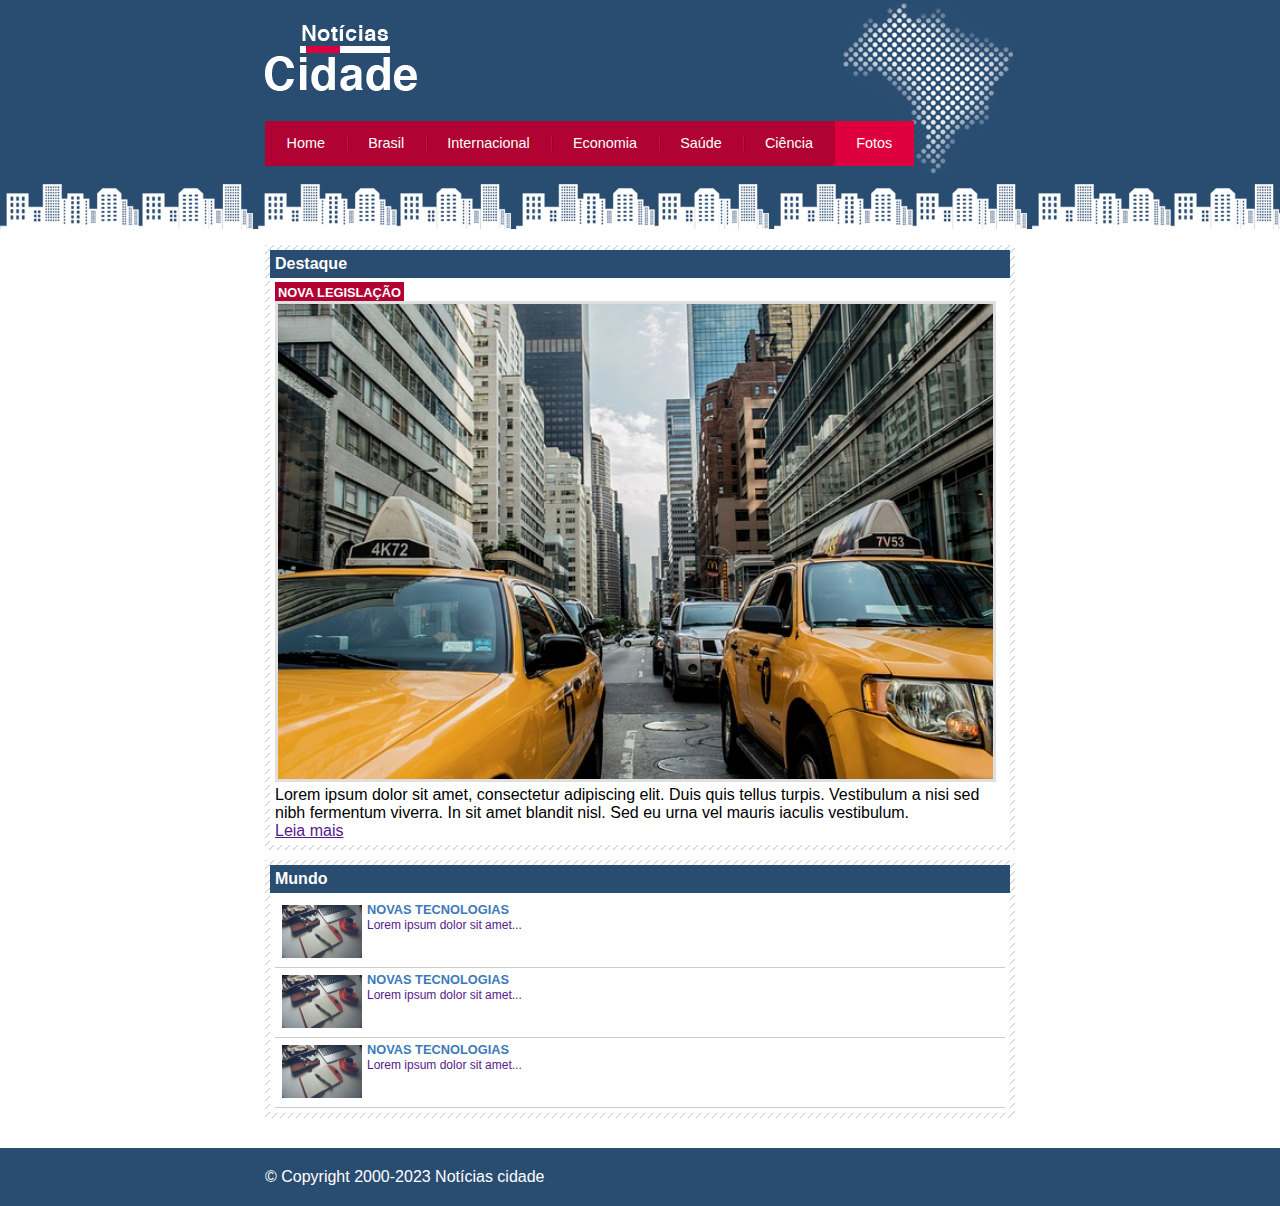
<file: Projeto 4FS/fotos.html>
<!DOCTYPE html>
<html>
	<head>

		<meta charset="utf-8">
		<meta name="viewport" content="width=device-width, initial-scale=1">

		<link rel="stylesheet" type="text/css" href="css/style.css">

		<title>Noticias Cidade</title>

	</head>
	<body id="uma-colunas" class="fotos">

		<div id="container">

			<div id="topo">
						<h1 class="logo">Notícias cidade</h1>
						<ul id="navegacao">
							<li class="primeiro"><a id="home" href="index.html">Home</a></li>
							<li><a id="brasil" href="brasil.html">Brasil</a></li>
							<li><a id="internacional" href="internacional.html">Internacional</a></li>
							<li><a id="economia" href="economia.html">Economia</a></li>
							<li><a id="saude" href="saude.html">Saúde</a></li>
							<li><a id="ciencia" href="ciencia.html">Ciência</a></li>
							<li><a id="fotos" href="fotos.html">Fotos</a></li>
						</ul>
		    </div>

		    <div id="conteudo">
					
				<div id="primario">
							
							<div class="caixa destaque">
								<h2>Destaque</h2>
								<div class="caixa-conteudo">
									<h3 class="destaque">Nova legislação</h3>
									<img class="imagem-principal" src="imagens/taxi.jpg" width="100%">
									<p>
										Lorem ipsum dolor sit amet, consectetur adipiscing elit. Duis quis tellus turpis. Vestibulum a nisi sed nibh fermentum viverra. In sit amet blandit nisl. Sed eu urna vel mauris iaculis vestibulum.
									</p>
									<a href="">Leia mais</a>
								</div>
							</div>

							<div class="caixa">
								<h2>Mundo</h2>
								<div class="caixa-conteudo">
									
									<ul id="lista-noticias">
										<li>
											<a href="">
												<img src="imagens/tecnologia.jpg" width="80">
												<h3>Novas Tecnologias</h3>
												<p>Lorem ipsum dolor sit amet...</p>
											</a>
										</li>
										<li>
											<a href="">
												<img src="imagens/tecnologia.jpg" width="80">
												<h3>Novas Tecnologias</h3>
												<p>Lorem ipsum dolor sit amet...</p>
											</a>
										</li>
										<li>
											<a href="">
												<img src="imagens/tecnologia.jpg" width="80">
												<h3>Novas Tecnologias</h3>
												<p>Lorem ipsum dolor sit amet...</p>
											</a>
										</li>
									</ul>

								</div>
							</div>

				</div>

		    </div>

		</div>

		<div id="container-rodape" style="clear: both;">
			<div id="rodape">
				&copy; Copyright 2000-2023 Notícias cidade
			</div>
		</div>

		

	</body>
</html>
</file>
<file: Projeto 2FS/modelo.css>
/* IDs */

#principal{
	width: 900px;
}
#conteudo{
	font-family: "Gill Sans", sans-serif;
	background: #e8e8d9 ;
	padding: 11px;
}

/* Class */

body{
	background: #d2d2c1 url('img/fundo.png');
}
a{
	color: black;
	font: bold;
	padding: 6px;
}


.center{
	text-align: center;
	font-family: "Gill Sans", sans-serif;
	font: bold;
}
.menu{
	padding: 18px;
	background-color: #c5c5b2;
	font-family: "Gill Sans", sans-serif;
}
.imagens{
	border: 10px solid #c3c3ae;
}
</file>
<file: Projeto 3FS/css/estilo.css>
/*Limpando formatações padrão*/
* {
	margin: 0;
	padding: 0;
}
body {
	font-size: 1em;
	font-family: "Trebuchet MS", Heletica, sans-serif;
	background: #e6e6e6;
}

/*Layout*/

#area-cabecalho {
	background-color: #f7b600;
	padding: 15px;
	text-align: center;
}
#area-logo, #area-menu {
	padding: 10px;
}
#area-principal {
	width: 920px;
	margin: 10px auto;
}
#area-postagens {
	width: 660px;
	float: left;
}
#area-lateral {
	width: 240px;
	float: right;
}
#rodape {
	clear: both;
	background: #CCC;
	text-align: center;
	padding: 15px
}
#area-postagens, #area-lateral {
	background: white;
	margin-bottom: 10px;
}

.postagem {
	padding: 20px;
	margin-bottom: 20px;
	background: white;
}
.conteudo-lateral {
	background: white;
	padding: 10px;
	margin-bottom: 20px;
}
.postagem-lateral {
	font-size: 0.8em;
	padding: 8px;
}

/*Formatações gerais*/

h1 {
	color: #4e4e4e;
	size: 2.5em;
}
h2 {
	color: #f7b600;
}
h3 {
	color: #565656;
	background: #CCC;
	padding: 5px;
}

.branco {
	color: white;
}
.data-post {
	font-size: 0.8em;
	border-bottom: 1px solid #lightgrey;
	padding-bottom: 10px;
	margin-bottom: 10px;
	display: block;
}

/*Formatação dos menus*/

a {
	text-decoration: none;
}
a:link, a:visited {
	color: #f7b600;

}
a:hover {
	text-decoration: underline;
}

#area-cabecalho a:link, #area-cabecalho a:visited {
	color: white;
	padding: 8px 12px;
}
#area-cabecalho a:hover {
	color: #f7b600;
	background: white;
	text-decoration: none;
}
</file>
<file: Projeto 4FS/css/style.css>
* {
	margin: 0;
	padding: 0;
}

body {
	font-family: "Trebuchet MS", Helvetica, sans-serif;
	background: #fff url(../imagens/fundo.png) repeat-x;
}



#container {
	width: 750px;
	margin: 0 auto;
}

#topo {
	height: 150px;
	background: url(../imagens/detalhe-topo.png) no-repeat right top;
	padding-top: 25px;
}



.logo {
	width: 152px;
	height: 66px;
	background: url(../imagens/logo.png) no-repeat center;
	text-indent: -3000px;
}

/* Barra de Navegação */

body.home #navegacao a#home,
body.brasil #navegacao a#brasil,
body.internacional #navegacao a#internacional,
body.economia #navegacao a#economia,
body.saude #navegacao a#saude,
body.ciencia #navegacao a#ciencia,
body.fotos #navegacao a#fotos
{
	color: white;
	background: #de003d;
	cursor: text;
}

ul {
	margin: 0;
	padding: 0;
	list-style: none;
}

#topo ul {
	background: #b10333;
	margin-top: 30px;
	float: left;
}

#topo ul li {
	float: left;
}

#topo ul a {
	font-size: 0.9em;
	display: block;
	padding: 0.5em 1.5em;
	line-height: 2.1em;
	text-decoration: none;
	color: #fff;
	background: url(../imagens/divisor.png) no-repeat left center;
}

#topo ul .primeiro a {
	background: none;
}

#topo ul a:hover {
	color: black;
}

/* ---Barra de Navegação--- */



/* Conteúdo três colunas */

#conteudo {
	background: #f5f5f5;
	margin-top: 60px; 
}

#lateral {
	width: 180px;
	float: left;
	margin: 0 0 20px -750px;
}

#tres-colunas #primario {
	width: 270px;
	float: left;
	margin: 0 0 20px 195px;
}

#duas-colunas #primario {
	width: 555px;
	float: left;
	margin: 0 0 20px 195px;
}

#uma-colunas #primario {
	width: 750px;
	float: left;
	margin: 0 0 20px 0;
}

#secundario {
	width: 270px;
	float: left;
	margin: 0 0 20px 15px;
}

/* ---Conteúdo três colunas--- */



/* Caixa */

h2 {
	font-size: 1em;
	background: #294c71;
	color: white;
	padding: 5px;
} 

.caixa {
	margin: 10px 0;
	padding: 5px;
	background: #f3f3f3 url(../imagens/fundo-caixa.png);
}

.caixa-conteudo {
	background: white;
	padding: 5px;
	margin-top: 5xp;
}

/* Formatação de Menus Laterais */

#lateral ul a {
	font-size: 0.9em;
	padding: 3px;
	display: block;
	line-height: 30px;
	color: #000;
	text-decoration: none;
	border-bottom: 1px solid #f3f3f3;
}

#lateral ul a:hover {
	color: #a1a1a1;
	padding-left: 20pxs;
	background: #f9f9f9 url(../imagens/marcador.png) no-repeat left center;
}

/* ---Formatação de Menus Laterais--- */

/* Formatação Formulário */

label {
	display: block;
	cursor: pointer;
}

input {
	padding: 5px;
	width: 125px;
	font-size: 0.9em;
	background-color: #fff;
}

input.submit {
	width: 80px;
	color: #fff;
	background-color: #b10333;
	border-bottom: 2px solid #870529;
}

/* ---Formatação Formulário--- */ 

/* Formatação Imagens */

img.imagem-principal {
	width: 98%;
	border: 3px solid #dfdfdf;
}

/* ---Formatação Imagens--- */

/* Formatação Cabeçalhos */

h3 {
	text-transform: uppercase;
	display: inline;
	font-size: 0.8em;
	padding: 3px;
}

.destaque h3 {
	background: #b10333;
	color: #fff;
}

.entrevista h3 {
	background: #de003d;
	color: #fff;
}

/* ---Formatação Cabeçalhos--- */

/* Formatação da lista de Noticias */

#lista-noticias li {
	padding: 2px;
	border-bottom: 1px solid #ccc;
	height: 65px;
}

#lista-noticias li a img {
	float: left;
	margin: 5px;
}

#lista-noticias li a {
	text-decoration: none;
}

#lista-noticias li a h3 {
	font-size: 0.8em;
	padding: 0;
	color: #3d7ab9;
}

#lista-noticias li a p {
	font-size: 0.75em;
}

#lista-noticias li:hover {
	background: #eee;
	cursor: pointer;
}

/* ---Formatação da lista de Noticias--- */ 

/* ---Caixa--- */



/* Rodape */

#container-rodape {
	background: #294c71;
	padding: 20px;
}

#rodape {
	width: 750px;
	margin: 0 auto;
	color: #fff;
}

/* ---Rodape--- */
</file>
<file: Projeto 5FS/css/estilo.css>
* {
	margin: 0;
	padding: 0;
}

body {
	font-family: Helevica, "Trebuchet MS", sans-serif;
	background: #fff url(../imagens/bg.png);
	margin: 15px;
}



#container {
	margin: 0 auto;
	min-width: 740px;
	max-width: 1180px;
	background: #ede9cc url(../imagens/bg-container.png) top center repeat-y;
}

#topo {
	background: #dbcd87;
	height: 15.4em;
	min-height: 250px;
	position: relative;
}

#logo {
	background: url(../imagens/topo-imagem-principal2.png) no-repeat;
	width: 100%;
	height: 250px;
	position: absolute;
	top: 0;
	left: 0;
	z-index: 1;
}

.logo a {
	position: absolute;
	top: 15px;
	left: 15px;
	z-index: 3;
	background: url(../imagens/logo.png) no-repeat;
	width: 151px;
	height: 66px;
}

#menu {
	background: url(../imagens/topo-imagem-lateral.png) no-repeat;

	width: 450px;
	height: 250px;
	position: absolute;
	top: 0;
	right: 0;
	z-index: 2;
}

#conteudo-menu {
	margin-left: 90px;
	margin-right: 15px;
	padding-top: 15px;
}

#menu-locais {
	border-bottom: 1px solid #b5ab56;
	border-top: 1px solid #b5ab56;
	padding-top: 5px;
	padding-bottom: 5px;
	font-size: 0.7em;
	color: #8b8448;
}

#menu-locais .locais {
	float: left;
	line-height: 2.2em;
}

a.reserva {
	text-transform: uppercase;
	background: #a29750;
	color: #fff5b0;
	padding: 5px 10px;
	float: right;
	text-decoration: none;
}

#menu-vertical {
	margin-top: 15px;
}

ul {
	list-style: none;
}

a {
	text-decoration: none;
}

ul#navegacao {
	float: left;
}

ul#navegacao a {
	text-transform: uppercase;
	font-size: 0.8em;
	padding: 5px;
	color: #6e672c;
	line-height: 30px;
}

ul#navegacao :hover {
	background: #fdf6be;
}

.depoimento {
	width: 226px;
	height: 164px;
	float: right;
}

/* Área de conteúdos */

#area-principal {
	float: left;
	width: 50%;
	background: url(../imagens/bg-area-principal.png) top left repeat-x;
	padding: 15px 0px;
}

#area-lateral {
	float: right;
	width: 50%;
	background: url(../imagens/bg-area-lateral.png) top left repeat-x;
	padding: 20px 0px;
}

.conteudo {
	margin: 0 auto;
	width: 90%;
}

#rodape {
	clear: both;
	padding: 16px;
	background: #fff url(../imagens/bg-rodape.png) repeat-x top;
	color: #7d7640;
}

/* ---Área de conteúdos--- */

/* Formatação de Textos */

h2 {
	color: #7d7640;
	font-size: 1.1em;
	padding: 5px 0px;
}

p {
	font-size: 1em;
	margin-bottom: 10px;
}

/* ---Formatação de Textos--- */

/* Formatações da area lateral */

#beneficios li{
	padding: 8px;
	border-bottom: 1px solid #f3efcb;
	height: 6em;
}

#beneficios li img {
	float: left;
	margin-right: 8px;
}

#beneficios li p {
	font-size: 0.8em;
	color: black;
}

#beneficios li a h3 {
	font-size: 1.1em;
	color: #615b2d;
	padding: 5px 0;
	background: url(../imagens/ornamento.png) no-repeat center right;
}

#beneficios li:hover {
	background: #f6f3d6;
	cursor: pointer;
}

/* ---Formatação da area lateral--- */
</file>
